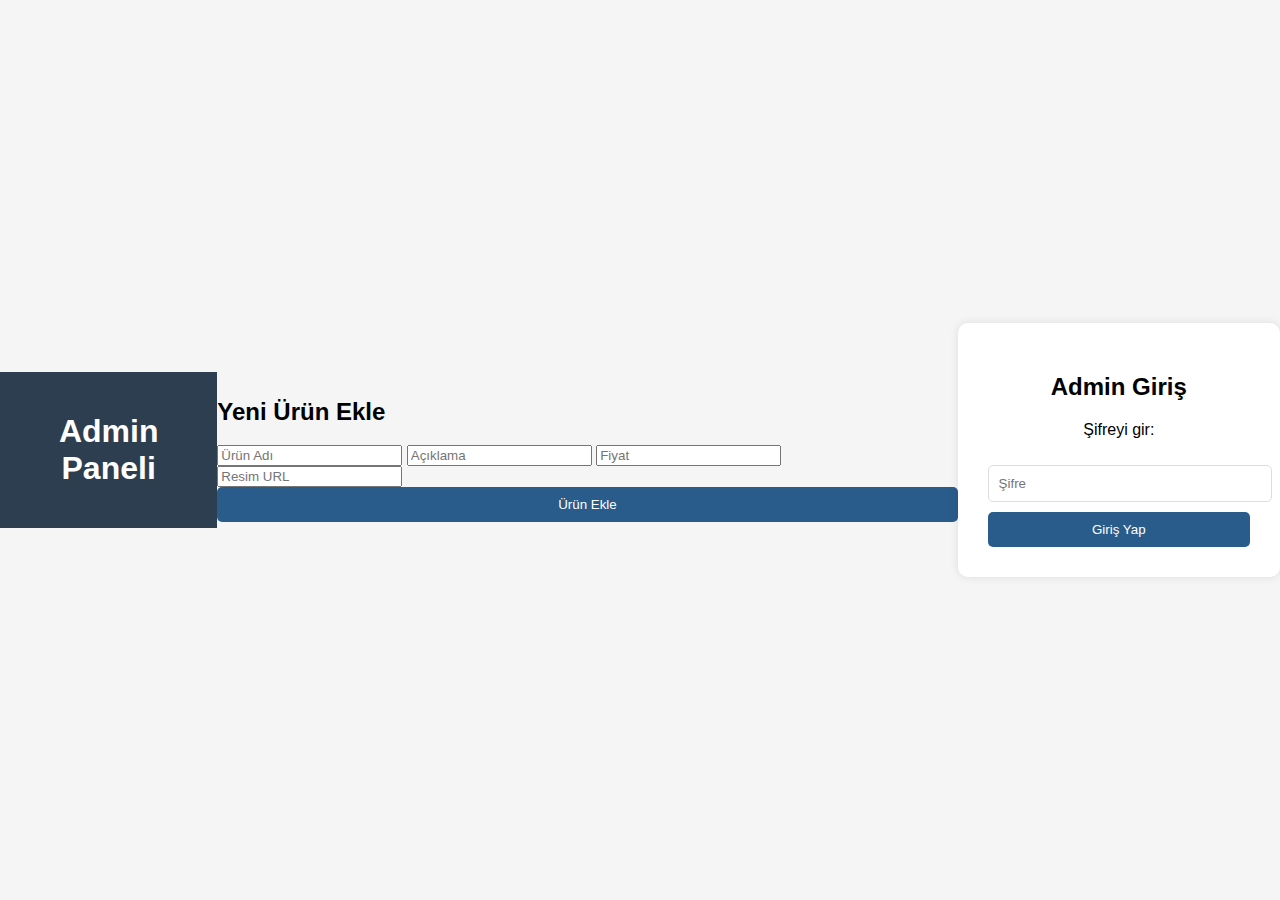
<file: admin.html>
<!DOCTYPE html>
<html lang="tr">
<head>
    <meta charset="UTF-8">
    <title>Admin Paneli | Duşakabin Yönetimi</title>
    <link rel="stylesheet" href="css/style.css">
</head>
<body>
    <header>
        <h1>Admin Paneli</h1>
    </header>

    <div class="admin-form">
        <h2>Yeni Ürün Ekle</h2>
        <input type="text" id="urunAd" placeholder="Ürün Adı">
        <input type="text" id="urunAciklama" placeholder="Açıklama">
        <input type="text" id="urunFiyat" placeholder="Fiyat">
        <input type="text" id="urunResim" placeholder="Resim URL">
        <button onclick="urunEkle()">Ürün Ekle</button>
    </div>

    <div class="urun-listesi" id="adminUrunler">
        <!-- Ürünler buraya gelecek -->
    </div>

    <script src="js/admin.js"></script>
</body>
</html>
<!DOCTYPE html>
<html lang="tr">
<head>
    <meta charset="UTF-8">
    <title>Admin Giriş | Duşakabin Yönetim</title>
    <style>
        body {
            font-family: Arial, sans-serif;
            background: #f5f5f5;
            display: flex;
            justify-content: center;
            align-items: center;
            height: 100vh;
            margin: 0;
        }
        .login-box {
            background: white;
            padding: 30px;
            border-radius: 10px;
            box-shadow: 0 0 10px rgba(0,0,0,0.1);
            width: 300px;
            text-align: center;
        }
        input[type="password"] {
            width: 100%;
            padding: 10px;
            margin: 10px 0;
            border: 1px solid #ddd;
            border-radius: 5px;
        }
        button {
            background: #2A5C8B;
            color: white;
            border: none;
            padding: 10px 15px;
            border-radius: 5px;
            cursor: pointer;
            width: 100%;
        }
        .error {
            color: red;
            margin-top: 10px;
            display: none;
        }
    </style>
</head>
<body>
    <div class="login-box">
        <h2>Admin Giriş</h2>
        <p>Şifreyi gir:</p>
        
        <input type="password" id="password" placeholder="Şifre">
        <button onclick="checkPassword()">Giriş Yap</button>
        
        <p class="error" id="error">Hatalı şifre!</p>
    </div>

    <script>
        // ŞİFRE: "admin123" (kendin değiştir)
        const SIFRE = "admin123";
        
        function checkPassword() {
            const girilenSifre = document.getElementById("password").value;
            const hataMesaji = document.getElementById("error");
            
            if (girilenSifre === SIFRE) {
                window.location.href = "admin.html"; // Önceki admin panelinin dosya adı
            } else {
                hataMesaji.style.display = "block";
            }
        }
    </script>
</body>
</html>
</file>
<file: css/style.css>
body {
    font-family: Arial, sans-serif;
    margin: 0;
    padding: 0;
    background: #f5f5f5;
}

header {
    background: #2c3e50;
    color: white;
    padding: 20px;
    text-align: center;
}

.urunler {
    display: flex;
    flex-wrap: wrap;
    justify-content: center;
    gap: 20px;
    padding: 20px;
}

.urun-karti {
    background: white;
    border-radius: 10px;
    box-shadow: 0 4px 8px rgba(0,0,0,0.1);
    width: 300px;
    overflow: hidden;
    transition: transform 0.3s;
}

.urun-karti:hover {
    transform: translateY(-5px);
}

.urun-karti img {
    width: 100%;
    height: 200px;
    object-fit: cover;
}

.urun-bilgi {
    padding: 15px;
}

.satin-al {
    display: block;
    background: #27ae60;
    color: white;
    text-align: center;
    padding: 10px;
    margin: 10px;
    border-radius: 5px;
    text-decoration: none;
}

.satin-al:hover {
    background: #2ecc71;
}
</file>
